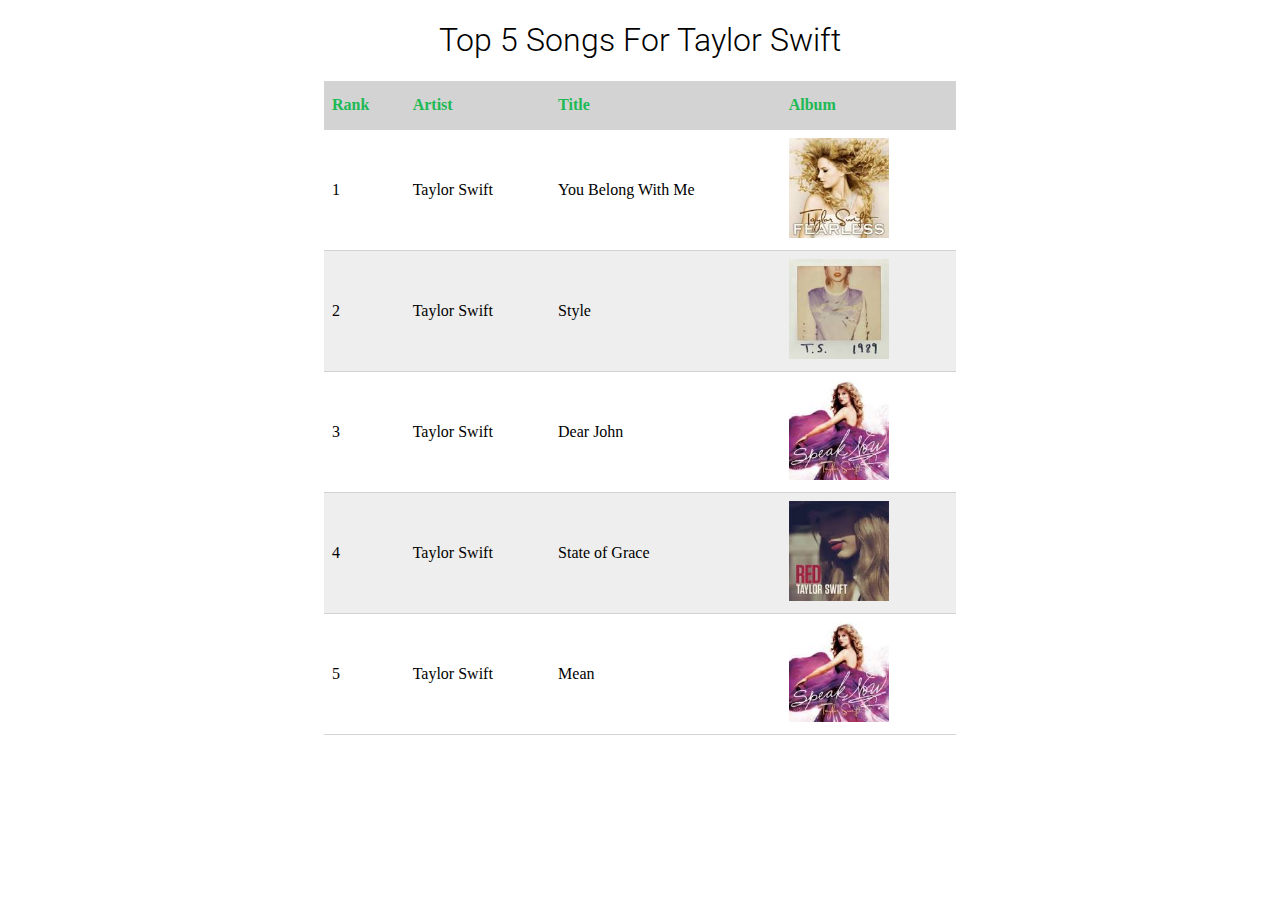
<file: problem-c/index.html>
<!DOCTYPE html>
<html lang="en">
<head>
    <meta charset="UTF-8">  
    <title>Top 5 List</title>
    
    <!-- include required fonts -->
    <link href="https://fonts.googleapis.com/css?family=Roboto:300,400" rel="stylesheet">
    <link rel="stylesheet" href="css/style.css">
</head>
<body>
    <header>
        <h1>Top 5 Songs For Taylor Swift</h1>
    </header>

    <table>
        <thead>
            <tr>
                <th scope="col">Rank</th>
                <th scope="col">Artist</th>
                <th scope="col">Title</th>
                <th scope="col">Album</th>
            </tr>
        </thead>

        <tbody>
            <tr>
                <td>1</td>
                <td>Taylor Swift</td>
                <td>You Belong With Me</td>
                <td><a target="_blank" rel="noreferrer noopener" href="https://www.youtube.com/watch?v=VuNIsY6JdUw&feature=emb_title">
                    <img src="img/fealess.jpg" alt="an image of the album Fearless"></a>
                    </td>
            </tr>
            <tr>
                <td>2</td>
                <td>Taylor Swift</td>
                <td>Style</td>
                <td><a target="_blank" rel="noreferrer noopener" href="https://www.youtube.com/watch?v=-CmadmM5cOk&feature=emb_title">
                    <img src="img/1989.jpg" alt="an image of the album 1989"></a>
                </td>

            </tr>
            <tr>
                <td>3</td>
                <td>Taylor Swift</td>
                <td>Dear John</td>
                <td><a target="_blank" rel="noreferrer noopener" href="https://open.spotify.com/album/5EpMjweRD573ASl7uNiHym?highlight=spotify:track:1ubvV5ECkm6nSI6g1HmbBK">
                    <img src="img/speak-now.jpeg" alt="an image of the album Speak Now "></a>
                </td>
            </tr>
            <tr>
                <td>4</td>
                <td>Taylor Swift</td>
                <td>State of Grace</td>
                <td><a target="_blank" rel="noreferrer noopener" href="https://open.spotify.com/track/5zyCYmiaVE5y26EZuwZbsw?uri=spotify%3Atrack%3A5zyCYmiaVE5y26EZuwZbsw&utm_source=embed_v2&go=1&play=1&nd=1">
                    <img src="img/red.jpg" alt="an image of the album Red"></a>
                </td>
            </tr>
            <tr>
                <td>5</td>
                <td>Taylor Swift</td>
                <td>Mean</td>
                <td><a target="_blank" rel="noreferrer noopener" href="https://www.youtube.com/watch?v=jYa1eI1hpDE&feature=emb_title">
                    <img src="img/speak-now.jpeg" alt="an image of the album Speak Now"></a>
                </td>
            </tr>
        </tbody>
    </table>


</body>
</html>
</file>
<file: problem-c/css/style.css>
h1 {
    font-weight: 300;
    font-family: Roboto, sans-serif;
    text-align: center;
}

table {
    width: 50%;
    margin-left: auto;
    margin-right: auto;
    border-collapse: collapse;
}

th {
    height: 2rem;
    text-align: left;
    color: #1db954;
    background-color: #d3d3d3;
}

img {
    width: 100px;
    height: 100px;
}

th, td  {
    padding: .5em;
    border-bottom: 1px solid #d3d3d3;
}

tbody tr:nth-of-type(even) {
    background-color: #eee;
}

tbody tr:hover {
    background-color: pink;
}
</file>
